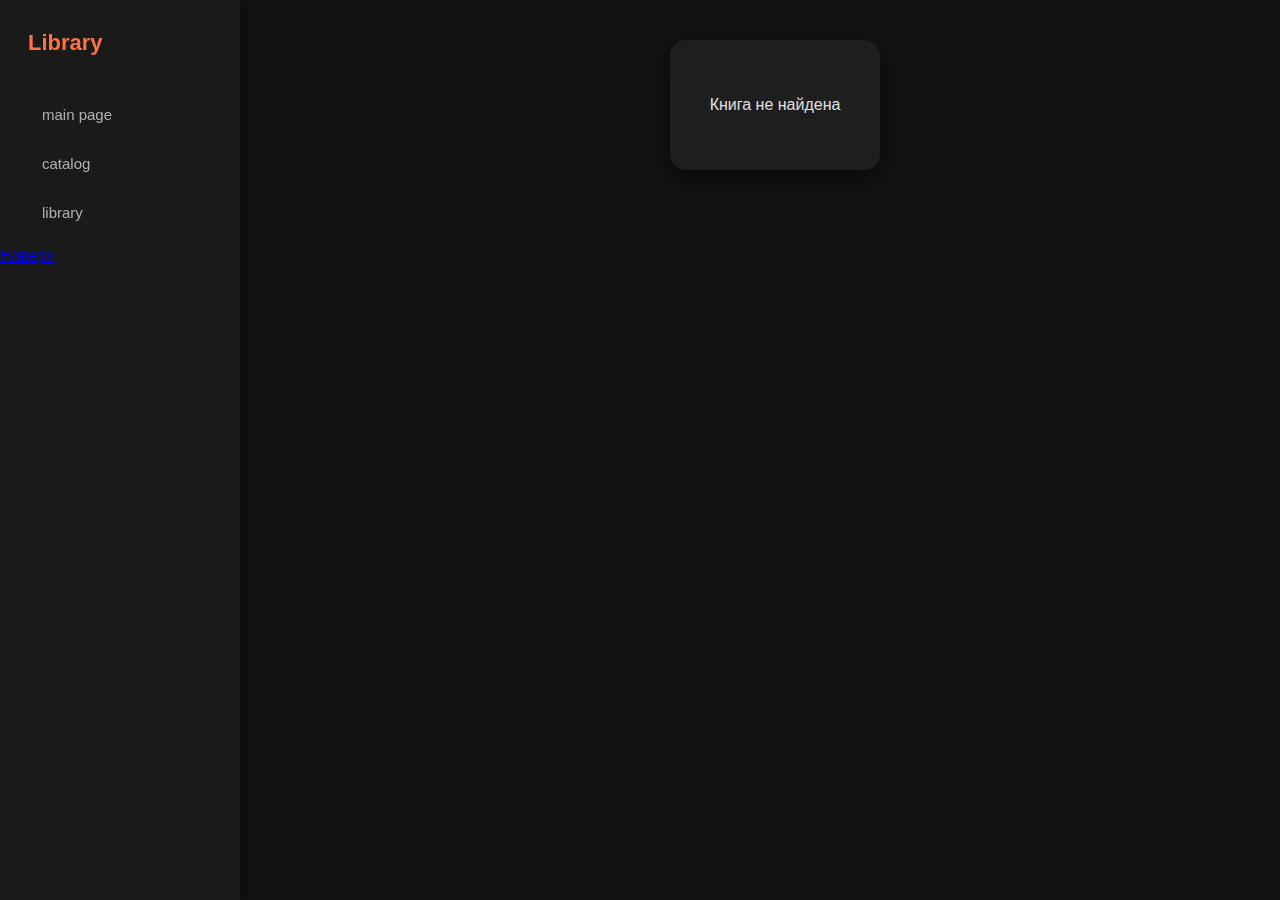
<file: project_third_try/book-page.html>
<!DOCTYPE html>
<html lang="ru">

<head>
    <meta charset="UTF-8" />
    <meta name="viewport" content="width=device-width, initial-scale=1.0" />
    <title>Страница книги</title>
    <link rel="stylesheet" href="./css/book-page.css" />
    <link rel="stylesheet" href="./css/sidebar.css" />
</head>

<body>
    <main class="main">
        <div id="sidebar-container"></div>
        <div id="book-page"></div>
    </main>

    <script>
        fetch("sidebar.html")
            .then(res => res.text())
            .then(html => {
                document.getElementById("sidebar-container").innerHTML = html;
            });
    </script>
    <script src="script.js"></script>


    <!-- Онлайн-читалка -->
    <div id="onlineReader" class="online-reader">
        <div class="reader-header">
            <button id="closeReader" class="reader-close">✕</button>
            <h2 id="readerTitle">Читалка</h2>
            <div class="reader-controls">
                <button id="prevPage" class="reader-btn">← Назад</button>
                <span id="pageInfo">Страница 1 из 1</span>
                <button id="nextPage" class="reader-btn">Вперед →</button>
                <select id="fontSize" class="reader-select">
                    <option value="16">Маленький</option>
                    <option value="18" selected>Средний</option>
                    <option value="20">Большой</option>
                    <option value="22">Очень большой</option>
                </select>
                <button id="darkMode" class="reader-btn">🌙</button>
            </div>
        </div>
        <div class="reader-content">
            <div id="readerText" class="reader-text"></div>
        </div>
    </div>

</body>

</html>
</file>
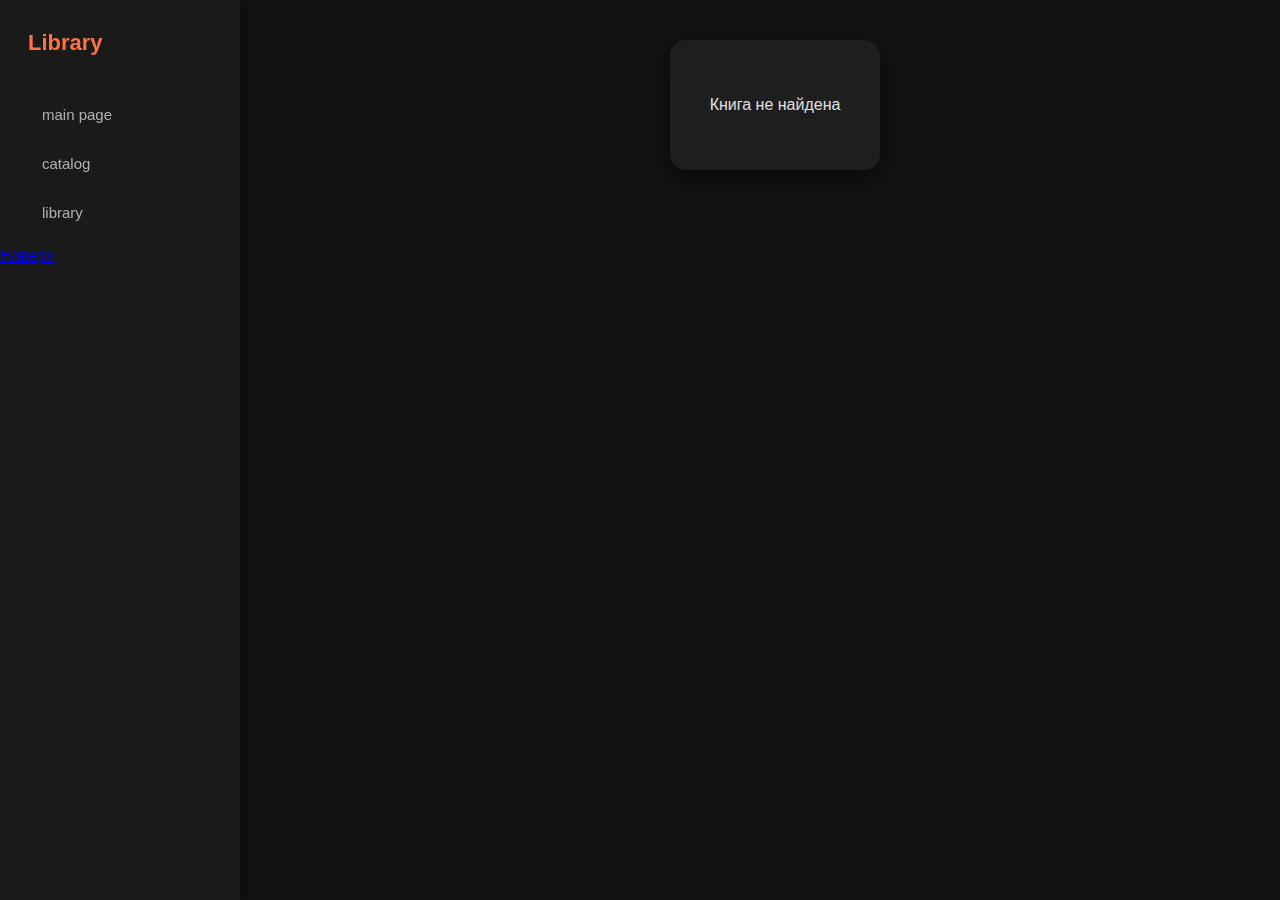
<file: project_third_try/book.html>
<!DOCTYPE html>
<html lang="ru">

<head>
    <meta charset="UTF-8" />
    <meta name="viewport" content="width=device-width, initial-scale=1.0" />
    <title>Страница книги</title>
    <link rel="stylesheet" href="./css/book-page.css" />
    <link rel="stylesheet" href="./css/sidebar.css" />
</head>

<body>
    <main class="main">
        <div id="sidebar-container"></div>

        <!-- 📘 Контейнер, куда JS вставит содержимое книги -->
        <div id="book-page"></div>
    </main>

    <!-- 📥 Подгружаем боковую панель -->
    <script>
        fetch("sidebar.html")
            .then(res => res.text())
            .then(html => {
                document.getElementById("sidebar-container").innerHTML = html;
            });
    </script>

    <!-- 📦 Подключаем JS с логикой отображения книги -->
    <script src="./script.js"></script>




    <!-- аоылдпфваирфваилрд000 -->


</body>

</html>
</file>
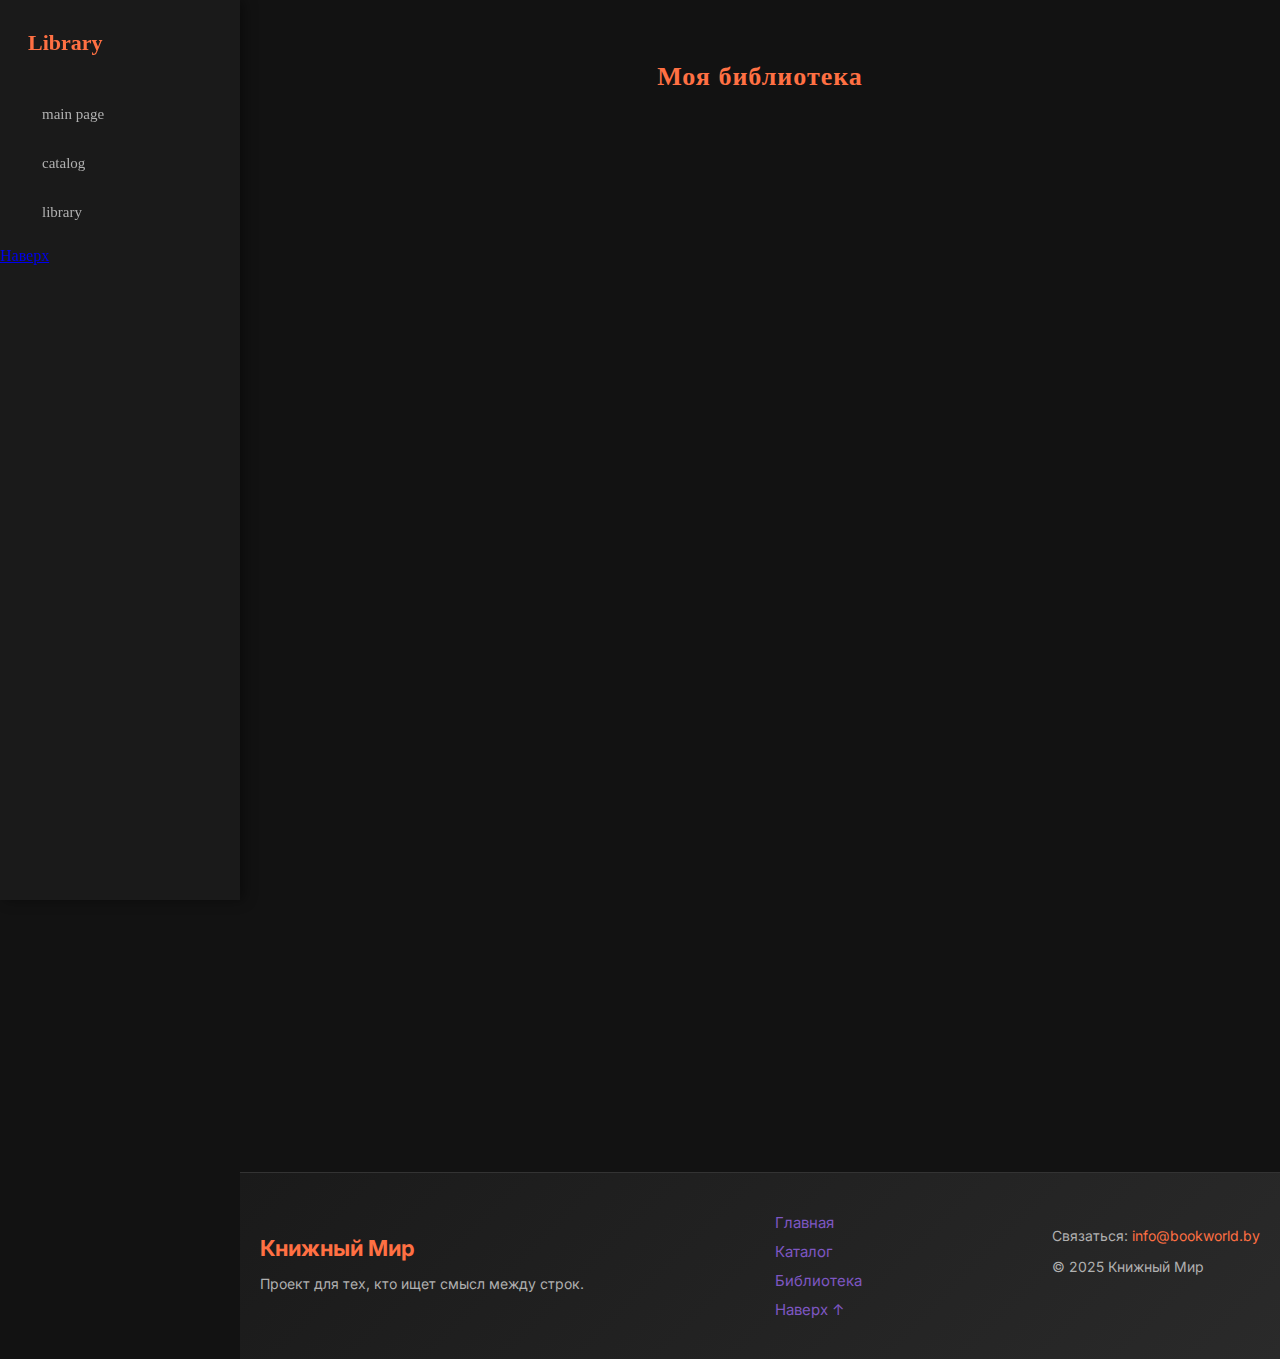
<file: project_third_try/library.html>
<!DOCTYPE html>
<html lang="ru">

<head>
    <meta charset="UTF-8" />
    <meta name="viewport" content="width=device-width, initial-scale=1.0" />
    <title>Моя библиотека</title>

    <!-- Шрифты и стили -->
    <link href="https://fonts.googleapis.com/css2?family=Inter:wght@400;600;700&display=swap" rel="stylesheet">
    <link rel="stylesheet" href="./css/sidebar.css" />
    <link rel="stylesheet" href="./css/footer.css" />
    <link rel="stylesheet" href="./css/library.css" />
</head>

<body>
    <a id="top"></a>

    <!-- 📚 Боковая панель -->
    <div id="sidebar-container"></div>

    <!-- 📘 Основной контент -->
    <main class="library">
        <h2 class="library-title">Моя библиотека</h2>
        <div class="library-grid" id="libraryGrid">
            <!-- Карточки книг будут добавлены через JS -->
        </div>
    </main>

    <!-- 📥 Футер -->
    <div id="footer-container"></div>

    <!-- 📦 Скрипты -->
    <script>
        // Загружаем sidebar и footer
        fetch("sidebar.html")
            .then(res => res.text())
            .then(html => {
                document.getElementById("sidebar-container").innerHTML = html;
            });

        fetch("footer.html")
            .then(res => res.text())
            .then(html => {
                document.getElementById("footer-container").innerHTML = html;
            });

        // Здесь ты можешь добавить JS для генерации карточек
        // Пример:
        // const myLibrary = [...];
        // const grid = document.getElementById("libraryGrid");
        // myLibrary.forEach(book => { ... });
    </script>
</body>

</html>
</file>
<file: project_third_try/css/book-page.css>
/* ______________
   GLOBAL STYLES
_______________ */

body {
    margin: 0;
    padding: 0;
    font-family: 'Inter', 'Segoe UI', sans-serif;
    background-color: #121212;
    color: #e0e0e0;
    overflow-x: hidden;
}

/* ______________
   MAIN WRAPPER
_______________ */

.main {
    display: flex;
    gap: 30px;
    margin-left: 240px;
    padding: 40px;
    width: calc(100% - 240px);
    box-sizing: border-box;
}

/* ______________
   BOOK PAGE CONTAINER
_______________ */

#book-page {
    display: flex;
    flex-direction: row;
    gap: 40px;
    background-color: #1e1e1e;
    border-radius: 16px;
    box-shadow: 0 8px 24px rgba(0, 0, 0, 0.5);
    padding: 40px;
    max-width: 1200px;
    margin: auto;
}

/* ______________
   LEFT SIDE
_______________ */

.left_container {
    display: flex;
    flex-direction: column;
    align-items: center;
    width: 360px;
    position: relative;
}

.book_cover {
    width: 240px;
    height: auto;
    border-radius: 10px;
    box-shadow: 0 4px 16px rgba(0, 0, 0, 0.6);
    margin-bottom: 30px;
    border: 4px solid #7e57c2;
}

.excerpt {
    background-color: #2a2a2a;
    padding: 20px;
    border-radius: 10px;
    font-style: italic;
    line-height: 1.6;
    box-shadow: inset 0 0 8px rgba(0, 0, 0, 0.3);
    color: #cccccc;
    border-left: 4px solid #ff7043;
    width: 100%;
}

/* ______________
   RIGHT SIDE
_______________ */

.right-container {
    flex: 1;
    display: flex;
    flex-direction: column;
    gap: 20px;
}

.upper-container h1 {
    font-size: 30px;
    margin-bottom: 10px;
    color: #ff7043;
}

.upper-container .meta {
    font-size: 15px;
    color: #b0b0b0;
    margin-bottom: 10px;
}

.upper-container .quote {
    background-color: #1a1a1a;
    padding: 18px;
    border-left: 4px solid #7e57c2;
    border-radius: 8px;
    font-style: italic;
    color: #e0e0e0;
    box-shadow: inset 0 0 6px rgba(0, 0, 0, 0.3);
}

.buttons {
    display: flex;
    gap: 15px;
    margin-top: 20px;
}

.buttons button {
    padding: 12px 24px;
    border: none;
    border-radius: 8px;
    cursor: pointer;
    font-weight: bold;
    background-color: #7e57c2;
    color: white;
    transition: background-color 0.3s ease;
}

.buttons button:hover {
    background-color: #5e3ea1;
}

.book-description {
    line-height: 1.7;
    font-size: 16px;
    color: #cccccc;
    background-color: #1a1a1a;
    padding: 20px;
    border-radius: 10px;
    box-shadow: inset 0 0 6px rgba(0, 0, 0, 0.3);
}


/* Онлайн-читалка */
.online-reader {
    position: fixed;
    top: 0;
    left: 0;
    width: 100%;
    height: 100%;
    background: white;
    z-index: 1000;
    display: none;
    flex-direction: column;
    font-family: 'Georgia', serif;
}

.online-reader.active {
    display: flex;
}

.reader-header {
    background: #2c3e50;
    color: white;
    padding: 15px 20px;
    display: flex;
    justify-content: space-between;
    align-items: center;
    box-shadow: 0 2px 10px rgba(0, 0, 0, 0.1);
}

.reader-close {
    background: #e74c3c;
    color: white;
    border: none;
    padding: 8px 12px;
    border-radius: 4px;
    cursor: pointer;
    font-size: 16px;
}

.reader-close:hover {
    background: #c0392b;
}

.reader-controls {
    display: flex;
    align-items: center;
    gap: 15px;
}

.reader-btn {
    background: #34495e;
    color: white;
    border: none;
    padding: 8px 15px;
    border-radius: 4px;
    cursor: pointer;
    font-size: 14px;
}

.reader-btn:hover {
    background: #2c3e50;
}

.reader-btn:disabled {
    background: #7f8c8d;
    cursor: not-allowed;
}

.reader-select {
    padding: 8px;
    border-radius: 4px;
    border: 1px solid #bdc3c7;
    background: white;
}

.reader-content {
    flex: 1;
    padding: 40px;
    overflow-y: auto;
    background: #f8f9fa;
    line-height: 1.8;
}

.reader-text {
    max-width: 800px;
    margin: 0 auto;
    background: white;
    padding: 40px;
    border-radius: 8px;
    box-shadow: 0 4px 15px rgba(0, 0, 0, 0.1);
    text-align: justify;
}

/* Темная тема */
.reader-dark {
    background: #1a1a1a;
    color: #e0e0e0;
}

.reader-dark .reader-content {
    background: #2d2d2d;
}

.reader-dark .reader-text {
    background: #333;
    color: #e0e0e0;
}

.reader-dark .reader-header {
    background: #1a1a1a;
    border-bottom: 1px solid #444;
}

.reader-dark .reader-btn {
    background: #444;
}

.reader-dark .reader-btn:hover {
    background: #555;
}

.reader-dark .reader-select {
    background: #333;
    color: #e0e0e0;
    border-color: #555;
}

/* Онлайн-читалка */
.online-reader {
    position: fixed;
    top: 0;
    left: 0;
    width: 100%;
    height: 100%;
    background: white;
    z-index: 1000;
    display: none;
    flex-direction: column;
    font-family: 'Georgia', serif;
}

.online-reader.active {
    display: flex;
}

.reader-header {
    background: #2c3e50;
    color: white;
    padding: 15px 20px;
    display: flex;
    justify-content: space-between;
    align-items: center;
    box-shadow: 0 2px 10px rgba(0, 0, 0, 0.1);
}

.reader-close {
    background: #e74c3c;
    color: white;
    border: none;
    padding: 8px 12px;
    border-radius: 4px;
    cursor: pointer;
    font-size: 16px;
}

.reader-close:hover {
    background: #c0392b;
}

.reader-controls {
    display: flex;
    align-items: center;
    gap: 15px;
}

.reader-btn {
    background: #34495e;
    color: white;
    border: none;
    padding: 8px 15px;
    border-radius: 4px;
    cursor: pointer;
    font-size: 14px;
}

.reader-btn:hover {
    background: #2c3e50;
}

.reader-btn:disabled {
    background: #7f8c8d;
    cursor: not-allowed;
}

.reader-select {
    padding: 8px;
    border-radius: 4px;
    border: 1px solid #bdc3c7;
    background: white;
}

.reader-content {
    flex: 1;
    padding: 40px;
    overflow-y: auto;
    background: #f8f9fa;
    line-height: 1.8;
}

.reader-text {
    max-width: 800px;
    margin: 0 auto;
    background: white;
    padding: 40px;
    border-radius: 8px;
    box-shadow: 0 4px 15px rgba(0, 0, 0, 0.1);
    text-align: justify;
}

/* Темная тема */
.reader-dark {
    background: #1a1a1a;
    color: #e0e0e0;
}

.reader-dark .reader-content {
    background: #2d2d2d;
}

.reader-dark .reader-text {
    background: #333;
    color: #e0e0e0;
}

.reader-dark .reader-header {
    background: #1a1a1a;
    border-bottom: 1px solid #444;
}

.reader-dark .reader-btn {
    background: #444;
}

.reader-dark .reader-btn:hover {
    background: #555;
}

.reader-dark .reader-select {
    background: #333;
    color: #e0e0e0;
    border-color: #555;
}
</file>
<file: project_third_try/css/sidebar.css>
/* ______________
   SIDEBAR
_______________ */

.sidebar {
    width: 240px;
    height: 100vh;
    background-color: #1a1a1a;
    color: #e0e0e0;
    display: flex;
    flex-direction: column;
    box-shadow: 4px 0 12px rgba(0, 0, 0, 0.4);
    position: fixed;
    left: 0;
    top: 0;
    z-index: 100;
}

/* 📘 Логотип */
.sidebar_logo {
    margin: 30px 28px 20px;
    font-size: 22px;
    font-weight: bold;
    color: #ff7043;
    /* оранжевый акцент */
}

/* 📚 Ссылки */
.sidebar_links {
    display: flex;
    flex-direction: column;
    padding-left: 28px;
    gap: 12px;
    margin-top: 20px;
}

.sidebar_links a {
    color: #b0b0b0;
    text-decoration: none;
    padding: 10px 14px;
    border-radius: 8px;
    font-size: 15px;
    transition: background 0.3s ease, color 0.3s ease;
}

.sidebar_links a:hover {
    background: linear-gradient(135deg, #7e57c2, #ff7043);
    color: #ffffff;
}

/* 🧭 Активная ссылка (если используешь классы) */
.sidebar_links a.active {
    background: linear-gradient(135deg, #7e57c2, #ff7043);
    color: #ffffff;
}
</file>
<file: project_third_try/css/footer.css>
/* ______________
   FOOTER STYLES
_______________ */

.site-footer {
    margin-left: 240px;
    /* ширина sidebar */
    width: calc(100% - 240px);
    background: linear-gradient(135deg, #1a1a1a, #2a2a2a);
    color: #e0e0e0;
    padding: 40px 20px;
    border-top: 1px solid #333;
    font-family: 'Inter', 'Segoe UI', sans-serif;
    box-sizing: border-box;
}


.footer-content {
    max-width: 1200px;
    margin: auto;
    display: flex;
    justify-content: space-between;
    flex-wrap: wrap;
    gap: 40px;
}

.footer-brand h3 {
    font-size: 22px;
    color: #ff7043;
    margin-bottom: 10px;
}

.footer-brand p {
    font-size: 14px;
    color: #b0b0b0;
}

.footer-links {
    display: flex;
    flex-direction: column;
    gap: 10px;
}

.footer-links a {
    color: #7e57c2;
    text-decoration: none;
    font-size: 15px;
    transition: color 0.3s ease;
}

.footer-links a:hover {
    color: #ff7043;
}

.footer-contact p {
    font-size: 14px;
    color: #b0b0b0;
}

.footer-contact a {
    color: #ff7043;
    text-decoration: none;
}
</file>
<file: project_third_try/css/library.css>
/* ______________
   LIBRARY STYLES
_______________ */

body {
    margin: 0;
    padding: 0;
    background-color: #121212;
    color: #e0e0e0;
    overflow-x: hidden;
}

.library {
    margin-left: 240px;
    padding: 40px;
    width: calc(100% - 240px);
    box-sizing: border-box;
    margin-bottom: 1000px;
}

.library-title {
    font-size: 26px;
    color: #ff7043;
    text-align: center;
    margin-bottom: 40px;
    font-weight: 700;
    letter-spacing: 1px;
}

.library-grid {
    display: grid;
    grid-template-columns: repeat(auto-fill, minmax(220px, 1fr));
    gap: 30px;
    justify-content: center;
}

.library-card {
    background-color: #1e1e1e;
    border-radius: 12px;
    box-shadow: 0 6px 18px rgba(0, 0, 0, 0.4);
    overflow: hidden;
    display: flex;
    flex-direction: column;
    align-items: center;
    padding: 20px;
    transition: transform 0.3s ease;
}

.library-card:hover {
    transform: translateY(-6px);
}

.library-cover {
    width: 140px;
    height: 200px;
    object-fit: cover;
    border-radius: 8px;
    box-shadow: 0 2px 8px rgba(0, 0, 0, 0.5);
    margin-bottom: 20px;
}

.library-info {
    text-align: center;
}

.library-name {
    font-size: 16px;
    font-weight: 600;
    color: #ffffff;
    margin-bottom: 12px;
}

.library-button {
    display: inline-block;
    padding: 8px 16px;
    background-color: #7e57c2;
    color: white;
    border-radius: 6px;
    text-decoration: none;
    font-weight: bold;
    transition: background-color 0.3s ease;
}

.library-button:hover {
    background-color: #5e3ea1;
}
</file>
